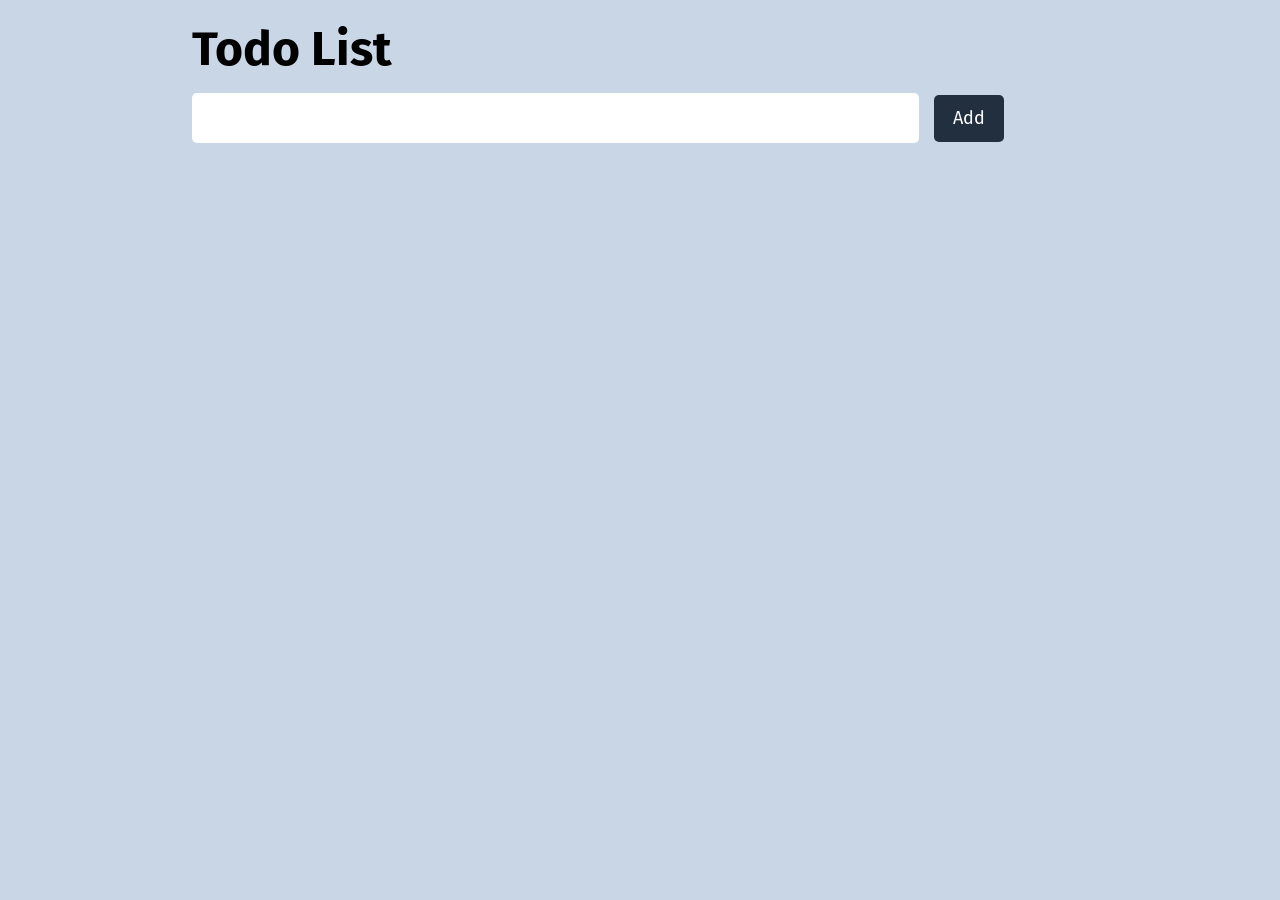
<file: index.html>
<!DOCTYPE html>
<html lang="en">
  <head>
    <meta charset="UTF-8" />
    <meta http-equiv="X-UA-Compatible" content="IE=edge" />
    <meta name="viewport" content="width=device-width, initial-scale=1.0" />
    <title>Document</title>
    <link rel="stylesheet" href="./index.css" />
  </head>
  <body>
    <div class="wrapper">
      <h1>Todo List</h1>
      <div class="both">
        <input type="text" />
        <button>Add</button>
      </div>
      <div class="text"></div>
    </div>
    <script src="./test.js"></script>
  </body>
</html>
</file>
<file: index.css>
@import url("https://fonts.googleapis.com/css2?family=Fira+Sans:wght@200&display=swap");
* {
  margin: 0;
  padding: 0;
  font-family: "Fira Sans", sans-serif;
}
h1 {
  padding-top: 20px;
  font-size: 3rem;
}
html,
body {
  height: 100%;
  background: #c8d6e5;
}
.wrapper {
  align-items: center;
  width: 70%;
  margin: auto;
  height: 100%;
}
input[type="text"] {
  width: 80%;
  height: 40px;
  margin: 15px 0;
  display: inline-block;
  font-size: 18px;
  border-radius: 5px;
  border: none;
  padding: 5px;
}

::-webkit-scrollbar {
  width: 5px;
}
::-webkit-scrollbar-thumb {
  background: #333;
}
button {
  width: 70px;
  height: 47px;
  margin: 0 15px;
  font-size: 18px;
  color: #fff;
  border-radius: 5px;
  border: none;
  background: #222f3e;
}
button:hover {
  cursor: pointer;
}
.text {
  width: 100%;
}
.new {
  color: #fff;
  font-size: 19px;
  border-radius: 5px;
  width: 100%;
  display: flex;
  margin: 15px 0;
  font-family: sans-serif;
  opacity: 1;
  transition: 0.1s;
}
.new p:hover {
  opacity: 0.8;
}
.new p {
  width: 70%;
  background: #576574;
  padding: 5px;
  word-wrap: break-word;
  border-radius: 5px;
}
#del,
#edit {
  max-height: 46px;
  width: 36px;
  height: 36px;
}
.both {
  display: flex;
  align-items: center;
}
img:hover {
  cursor: pointer;
}

#del {
  margin: 0 10px;
}

@media (max-width: 700px) {
  .wrapper {
    width: 90%;
  }
}
</file>
